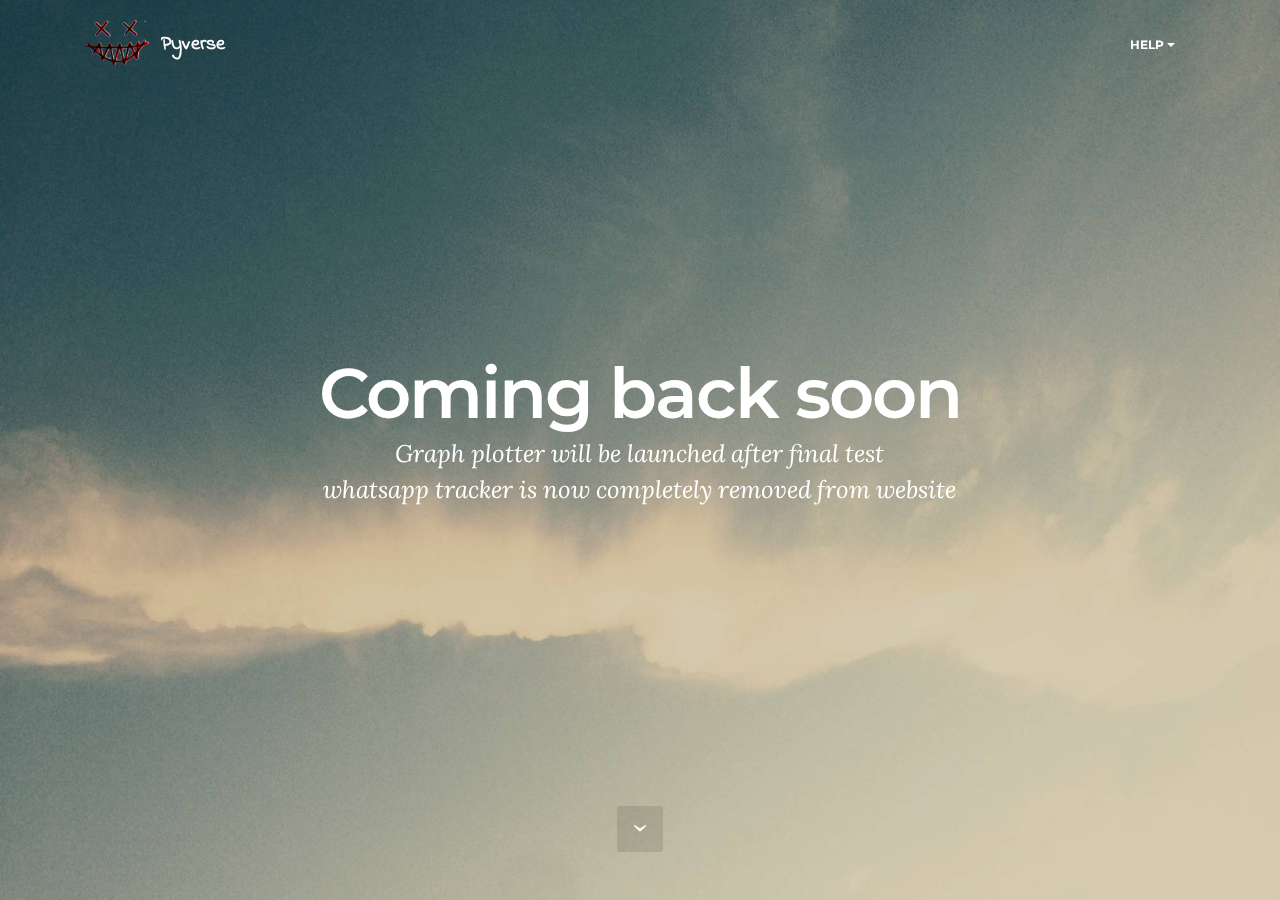
<file: index.html>
<!DOCTYPE html>
<html>
<head>
  <!-- Site made with Mobirise Website Builder v3.5.3, https://mobirise.com -->
  <meta charset="UTF-8">
  <meta http-equiv="X-UA-Compatible" content="IE=edge">
  <meta name="generator" content="Mobirise v3.5.3, mobirise.com">
  <meta name="viewport" content="width=device-width, initial-scale=1">
  <link rel="shortcut icon" href="assets/images/black-re-163x128-8-163x128-82.png" type="image/x-icon">
  <meta name="description" content="">
  
  <link rel="stylesheet" href="https://fonts.googleapis.com/css?family=Lora:400,700,400italic,700italic&amp;subset=latin">
  <link rel="stylesheet" href="https://fonts.googleapis.com/css?family=Montserrat:400,700">
  <link rel="stylesheet" href="https://fonts.googleapis.com/css?family=Raleway:400,100,200,300,500,600,700,800,900">
  <link rel="stylesheet" href="assets/et-line-font-plugin/style.css">
  <link rel="stylesheet" href="assets/bootstrap-material-design-font/css/material.css">
  <link rel="stylesheet" href="assets/tether/tether.min.css">
  <link rel="stylesheet" href="assets/bootstrap/css/bootstrap.min.css">
  <link rel="stylesheet" href="assets/socicon/css/socicon.min.css">
  <link rel="stylesheet" href="assets/animate.css/animate.min.css">
  <link rel="stylesheet" href="assets/dropdown/css/style.css">
  <link rel="stylesheet" href="assets/theme/css/style.css">
  <link rel="stylesheet" href="assets/mobirise/css/mbr-additional.css" type="text/css">
  
  
  
</head>
<body>
<section id="menu-0">

    <nav class="navbar navbar-dropdown bg-color transparent navbar-fixed-top">
        <div class="container">

            <div class="mbr-table">
                <div class="mbr-table-cell">

                    <div class="navbar-brand">
                        <a href="https://pyverse.github.io" class="navbar-logo"><img src="assets/images/black-re-163x128-8-163x128-82.png" alt="Pyverse"></a>
                        <a class="navbar-caption" href="https://mobirise.com">Pyverse</a>
                    </div>

                </div>
                <div class="mbr-table-cell">

                    <button class="navbar-toggler pull-xs-right hidden-md-up" type="button" data-toggle="collapse" data-target="#exCollapsingNavbar">
                        <div class="hamburger-icon"></div>
                    </button>

                    <ul class="nav-dropdown collapse pull-xs-right nav navbar-nav navbar-toggleable-sm" id="exCollapsingNavbar"><li class="nav-item dropdown open"><a class="nav-link link dropdown-toggle" data-toggle="dropdown-submenu" href="https://mobirise.com/" aria-expanded="true">HELP</a><div class="dropdown-menu"><a class="dropdown-item" href="https://www.youtube.com/channel/UCTLhoENQxmSj0VnqfMeeaew?view_as=subscriber"><span class="etl-icon icon-video mbr-iconfont mbr-iconfont-btn"></span>Youtube channel</a></div></li></ul>
                    <button hidden="" class="navbar-toggler navbar-close" type="button" data-toggle="collapse" data-target="#exCollapsingNavbar">
                        <div class="close-icon"></div>
                    </button>

                </div>
            </div>

        </div>
    </nav>

</section>

<section class="engine"><a rel="external" href="https://mobirise.com">free html site development</a></section><section class="mbr-section mbr-section-hero mbr-section-full mbr-parallax-background mbr-section-with-arrow" id="header1-1" style="background-image: url(assets/images/jumbotron.jpg);">

    

    <div class="mbr-table-cell">

        <div class="container">
            <div class="row">
                <div class="mbr-section col-md-10 col-md-offset-1 text-xs-center">

                    <h1 class="mbr-section-title display-1">Coming back soon</h1>
                    <p class="mbr-section-lead lead">Graph plotter will be launched after final test<br>whatsapp tracker is now completely removed from website</p>
                    
                </div>
            </div>
        </div>
    </div>

    <div class="mbr-arrow mbr-arrow-floating" aria-hidden="true"><a href="#next"><i class="mbr-arrow-icon"></i></a></div>

</section>


  <script src="assets/web/assets/jquery/jquery.min.js"></script>
  <script src="assets/tether/tether.min.js"></script>
  <script src="assets/bootstrap/js/bootstrap.min.js"></script>
  <script src="assets/smooth-scroll/SmoothScroll.js"></script>
  <script src="assets/viewportChecker/jquery.viewportchecker.js"></script>
  <script src="assets/dropdown/js/script.min.js"></script>
  <script src="assets/touchSwipe/jquery.touchSwipe.min.js"></script>
  <script src="assets/jarallax/jarallax.js"></script>
  <script src="assets/theme/js/script.js"></script>
  
  
  <input name="animation" type="hidden">
  </body>
</html>
</file>
<file: assets/et-line-font-plugin/style.css>
@font-face {
	font-family: 'et-line';
	src:url('fonts/et-line.eot');
	src:url('fonts/et-line.eot?#iefix') format('embedded-opentype'),
		url('fonts/et-line.woff') format('woff'),
		url('fonts/et-line.ttf') format('truetype'),
		url('fonts/et-line.svg#et-line') format('svg');
	font-weight: normal;
	font-style: normal;
}

/* Use the following CSS code if you want to use data attributes for inserting your icons */
.etl-icon, [data-icon]:before {
	font-family: 'et-line';
	content: attr(data-icon);
	speak: none;
	font-weight: normal;
	font-variant: normal;
	text-transform: none;
	line-height: 1;
	-webkit-font-smoothing: antialiased;
	-moz-osx-font-smoothing: grayscale;
	display:inline-block;
}

/* Use the following CSS code if you want to have a class per icon */
/*
Instead of a list of all class selectors,
you can use the generic selector below, but it's slower:
[class*="icon-"] {
*/
.icon-mobile, .icon-laptop, .icon-desktop, .icon-tablet, .icon-phone, .icon-document, .icon-documents, .icon-search, .icon-clipboard, .icon-newspaper, .icon-notebook, .icon-book-open, .icon-browser, .icon-calendar, .icon-presentation, .icon-picture, .icon-pictures, .icon-video, .icon-camera, .icon-printer, .icon-toolbox, .icon-briefcase, .icon-wallet, .icon-gift, .icon-bargraph, .icon-grid, .icon-expand, .icon-focus, .icon-edit, .icon-adjustments, .icon-ribbon, .icon-hourglass, .icon-lock, .icon-megaphone, .icon-shield, .icon-trophy, .icon-flag, .icon-map, .icon-puzzle, .icon-basket, .icon-envelope, .icon-streetsign, .icon-telescope, .icon-gears, .icon-key, .icon-paperclip, .icon-attachment, .icon-pricetags, .icon-lightbulb, .icon-layers, .icon-pencil, .icon-tools, .icon-tools-2, .icon-scissors, .icon-paintbrush, .icon-magnifying-glass, .icon-circle-compass, .icon-linegraph, .icon-mic, .icon-strategy, .icon-beaker, .icon-caution, .icon-recycle, .icon-anchor, .icon-profile-male, .icon-profile-female, .icon-bike, .icon-wine, .icon-hotairballoon, .icon-globe, .icon-genius, .icon-map-pin, .icon-dial, .icon-chat, .icon-heart, .icon-cloud, .icon-upload, .icon-download, .icon-target, .icon-hazardous, .icon-piechart, .icon-speedometer, .icon-global, .icon-compass, .icon-lifesaver, .icon-clock, .icon-aperture, .icon-quote, .icon-scope, .icon-alarmclock, .icon-refresh, .icon-happy, .icon-sad, .icon-facebook, .icon-twitter, .icon-googleplus, .icon-rss, .icon-tumblr, .icon-linkedin, .icon-dribbble {
	font-family: 'et-line';
	speak: none;
	font-style: normal;
	font-weight: normal;
	font-variant: normal;
	text-transform: none;
	line-height: 1;
	-webkit-font-smoothing: antialiased;
	-moz-osx-font-smoothing: grayscale;
	display:inline-block;
}
.icon-mobile:before {
	content: "\e000";
}
.icon-laptop:before {
	content: "\e001";
}
.icon-desktop:before {
	content: "\e002";
}
.icon-tablet:before {
	content: "\e003";
}
.icon-phone:before {
	content: "\e004";
}
.icon-document:before {
	content: "\e005";
}
.icon-documents:before {
	content: "\e006";
}
.icon-search:before {
	content: "\e007";
}
.icon-clipboard:before {
	content: "\e008";
}
.icon-newspaper:before {
	content: "\e009";
}
.icon-notebook:before {
	content: "\e00a";
}
.icon-book-open:before {
	content: "\e00b";
}
.icon-browser:before {
	content: "\e00c";
}
.icon-calendar:before {
	content: "\e00d";
}
.icon-presentation:before {
	content: "\e00e";
}
.icon-picture:before {
	content: "\e00f";
}
.icon-pictures:before {
	content: "\e010";
}
.icon-video:before {
	content: "\e011";
}
.icon-camera:before {
	content: "\e012";
}
.icon-printer:before {
	content: "\e013";
}
.icon-toolbox:before {
	content: "\e014";
}
.icon-briefcase:before {
	content: "\e015";
}
.icon-wallet:before {
	content: "\e016";
}
.icon-gift:before {
	content: "\e017";
}
.icon-bargraph:before {
	content: "\e018";
}
.icon-grid:before {
	content: "\e019";
}
.icon-expand:before {
	content: "\e01a";
}
.icon-focus:before {
	content: "\e01b";
}
.icon-edit:before {
	content: "\e01c";
}
.icon-adjustments:before {
	content: "\e01d";
}
.icon-ribbon:before {
	content: "\e01e";
}
.icon-hourglass:before {
	content: "\e01f";
}
.icon-lock:before {
	content: "\e020";
}
.icon-megaphone:before {
	content: "\e021";
}
.icon-shield:before {
	content: "\e022";
}
.icon-trophy:before {
	content: "\e023";
}
.icon-flag:before {
	content: "\e024";
}
.icon-map:before {
	content: "\e025";
}
.icon-puzzle:before {
	content: "\e026";
}
.icon-basket:before {
	content: "\e027";
}
.icon-envelope:before {
	content: "\e028";
}
.icon-streetsign:before {
	content: "\e029";
}
.icon-telescope:before {
	content: "\e02a";
}
.icon-gears:before {
	content: "\e02b";
}
.icon-key:before {
	content: "\e02c";
}
.icon-paperclip:before {
	content: "\e02d";
}
.icon-attachment:before {
	content: "\e02e";
}
.icon-pricetags:before {
	content: "\e02f";
}
.icon-lightbulb:before {
	content: "\e030";
}
.icon-layers:before {
	content: "\e031";
}
.icon-pencil:before {
	content: "\e032";
}
.icon-tools:before {
	content: "\e033";
}
.icon-tools-2:before {
	content: "\e034";
}
.icon-scissors:before {
	content: "\e035";
}
.icon-paintbrush:before {
	content: "\e036";
}
.icon-magnifying-glass:before {
	content: "\e037";
}
.icon-circle-compass:before {
	content: "\e038";
}
.icon-linegraph:before {
	content: "\e039";
}
.icon-mic:before {
	content: "\e03a";
}
.icon-strategy:before {
	content: "\e03b";
}
.icon-beaker:before {
	content: "\e03c";
}
.icon-caution:before {
	content: "\e03d";
}
.icon-recycle:before {
	content: "\e03e";
}
.icon-anchor:before {
	content: "\e03f";
}
.icon-profile-male:before {
	content: "\e040";
}
.icon-profile-female:before {
	content: "\e041";
}
.icon-bike:before {
	content: "\e042";
}
.icon-wine:before {
	content: "\e043";
}
.icon-hotairballoon:before {
	content: "\e044";
}
.icon-globe:before {
	content: "\e045";
}
.icon-genius:before {
	content: "\e046";
}
.icon-map-pin:before {
	content: "\e047";
}
.icon-dial:before {
	content: "\e048";
}
.icon-chat:before {
	content: "\e049";
}
.icon-heart:before {
	content: "\e04a";
}
.icon-cloud:before {
	content: "\e04b";
}
.icon-upload:before {
	content: "\e04c";
}
.icon-download:before {
	content: "\e04d";
}
.icon-target:before {
	content: "\e04e";
}
.icon-hazardous:before {
	content: "\e04f";
}
.icon-piechart:before {
	content: "\e050";
}
.icon-speedometer:before {
	content: "\e051";
}
.icon-global:before {
	content: "\e052";
}
.icon-compass:before {
	content: "\e053";
}
.icon-lifesaver:before {
	content: "\e054";
}
.icon-clock:before {
	content: "\e055";
}
.icon-aperture:before {
	content: "\e056";
}
.icon-quote:before {
	content: "\e057";
}
.icon-scope:before {
	content: "\e058";
}
.icon-alarmclock:before {
	content: "\e059";
}
.icon-refresh:before {
	content: "\e05a";
}
.icon-happy:before {
	content: "\e05b";
}
.icon-sad:before {
	content: "\e05c";
}
.icon-facebook:before {
	content: "\e05d";
}
.icon-twitter:before {
	content: "\e05e";
}
.icon-googleplus:before {
	content: "\e05f";
}
.icon-rss:before {
	content: "\e060";
}
.icon-tumblr:before {
	content: "\e061";
}
.icon-linkedin:before {
	content: "\e062";
}
.icon-dribbble:before {
	content: "\e063";
}
</file>
<file: assets/bootstrap-material-design-font/css/material.css>
@font-face {
  font-family: 'Material-Design-Icons';
  src: url('../fonts/Material-Design-Icons.eot?3ocs8m');
  src: url('../fonts/Material-Design-Icons.eot?#iefix3ocs8m') format('embedded-opentype'), url('../fonts/Material-Design-Icons.woff?3ocs8m') format('woff'), url('../fonts/Material-Design-Icons.ttf?3ocs8m') format('truetype'), url('../fonts/Material-Design-Icons.svg?3ocs8m#Material-Design-Icons') format('svg');
  font-weight: normal;
  font-style: normal;
}
[class^="mdi-"],
[class*="mdi-"] {
  speak: none;
  display: inline-block;
  font-style: normal;
  font-variant:normal;
  font-weight:normal;
  /*font-size:24px;*/
  line-height:1;
  font-family:'Material-Design-Icons' !important;
  text-rendering: auto;
  
  -webkit-font-smoothing: antialiased;
  -moz-osx-font-smoothing: grayscale;
  -webkit-transform: translate(0, 0);
      -ms-transform: translate(0, 0);
          transform: translate(0, 0);
}
[class^="mdi-"]:before,
[class*="mdi-"]:before {
  display: inline-block;
  speak: none;
  text-decoration: inherit;
}
[class^="mdi-"].pull-left,
[class*="mdi-"].pull-left {
  margin-right: .3em;
}
[class^="mdi-"].pull-right,
[class*="mdi-"].pull-right {
  margin-left: .3em;
}
[class^="mdi-"].mdi-lg:before,
[class*="mdi-"].mdi-lg:before,
[class^="mdi-"].mdi-lg:after,
[class*="mdi-"].mdi-lg:after {
  font-size: 1.33333333em;
  line-height: 0.75em;
  vertical-align: -15%;
}
[class^="mdi-"].mdi-2x:before,
[class*="mdi-"].mdi-2x:before,
[class^="mdi-"].mdi-2x:after,
[class*="mdi-"].mdi-2x:after {
  font-size: 2em;
}
[class^="mdi-"].mdi-3x:before,
[class*="mdi-"].mdi-3x:before,
[class^="mdi-"].mdi-3x:after,
[class*="mdi-"].mdi-3x:after {
  font-size: 3em;
}
[class^="mdi-"].mdi-4x:before,
[class*="mdi-"].mdi-4x:before,
[class^="mdi-"].mdi-4x:after,
[class*="mdi-"].mdi-4x:after {
  font-size: 4em;
}
[class^="mdi-"].mdi-5x:before,
[class*="mdi-"].mdi-5x:before,
[class^="mdi-"].mdi-5x:after,
[class*="mdi-"].mdi-5x:after {
  font-size: 5em;
}
[class^="mdi-device-signal-cellular-"]:after,
[class^="mdi-device-battery-"]:after,
[class^="mdi-device-battery-charging-"]:after,
[class^="mdi-device-signal-cellular-connected-no-internet-"]:after,
[class^="mdi-device-signal-wifi-"]:after,
[class^="mdi-device-signal-wifi-statusbar-not-connected"]:after,
.mdi-device-network-wifi:after {
  opacity: .3;
  position: absolute;
  left: 0;
  top: 0;
  z-index: 1;
  display: inline-block;
  speak: none;
  text-decoration: inherit;
}
[class^="mdi-device-signal-cellular-"]:after {
  content: "\e758";
}
[class^="mdi-device-battery-"]:after {
  content: "\e735";
}
[class^="mdi-device-battery-charging-"]:after {
  content: "\e733";
}
[class^="mdi-device-signal-cellular-connected-no-internet-"]:after {
  content: "\e75d";
}
[class^="mdi-device-signal-wifi-"]:after,
.mdi-device-network-wifi:after {
  content: "\e765";
}
[class^="mdi-device-signal-wifi-statusbasr-not-connected"]:after {
  content: "\e8f7";
}
.mdi-device-signal-cellular-off:after,
.mdi-device-signal-cellular-null:after,
.mdi-device-signal-cellular-no-sim:after,
.mdi-device-signal-wifi-off:after,
.mdi-device-signal-wifi-4-bar:after,
.mdi-device-signal-cellular-4-bar:after,
.mdi-device-battery-alert:after,
.mdi-device-signal-cellular-connected-no-internet-4-bar:after,
.mdi-device-battery-std:after,
.mdi-device-battery-full .mdi-device-battery-unknown:after {
  content: "";
}
.mdi-fw {
  width: 1.28571429em;
  text-align: center;
}
.mdi-ul {
  padding-left: 0;
  margin-left: 2.14285714em;
  list-style-type: none;
}
.mdi-ul > li {
  position: relative;
}
.mdi-li {
  position: absolute;
  left: -2.14285714em;
  width: 2.14285714em;
  top: 0.14285714em;
  text-align: center;
}
.mdi-li.mdi-lg {
  left: -1.85714286em;
}
.mdi-border {
  padding: .2em .25em .15em;
  border: solid 0.08em #eeeeee;
  border-radius: .1em;
}
.mdi-spin {
  -webkit-animation: mdi-spin 2s infinite linear;
  animation: mdi-spin 2s infinite linear;
  -webkit-transform-origin: 50% 50%;
  -ms-transform-origin: 50% 50%;
      transform-origin: 50% 50%;
}
.mdi-pulse {
  -webkit-animation: mdi-spin 1s steps(8) infinite;
  animation: mdi-spin 1s steps(8) infinite;
  -webkit-transform-origin: 50% 50%;
  -ms-transform-origin: 50% 50%;
      transform-origin: 50% 50%;
}
@-webkit-keyframes mdi-spin {
  0% {
    -webkit-transform: rotate(0deg);
    transform: rotate(0deg);
  }
  100% {
    -webkit-transform: rotate(359deg);
    transform: rotate(359deg);
  }
}
@keyframes mdi-spin {
  0% {
    -webkit-transform: rotate(0deg);
    transform: rotate(0deg);
  }
  100% {
    -webkit-transform: rotate(359deg);
    transform: rotate(359deg);
  }
}
.mdi-rotate-90 {
  filter: progid:DXImageTransform.Microsoft.BasicImage(rotation=1);
  -webkit-transform: rotate(90deg);
  -ms-transform: rotate(90deg);
  transform: rotate(90deg);
}
.mdi-rotate-180 {
  filter: progid:DXImageTransform.Microsoft.BasicImage(rotation=2);
  -webkit-transform: rotate(180deg);
  -ms-transform: rotate(180deg);
  transform: rotate(180deg);
}
.mdi-rotate-270 {
  filter: progid:DXImageTransform.Microsoft.BasicImage(rotation=3);
  -webkit-transform: rotate(270deg);
  -ms-transform: rotate(270deg);
  transform: rotate(270deg);
}
.mdi-flip-horizontal {
  filter: progid:DXImageTransform.Microsoft.BasicImage(rotation=0, mirror=1);
  -webkit-transform: scale(-1, 1);
  -ms-transform: scale(-1, 1);
  transform: scale(-1, 1);
}
.mdi-flip-vertical {
  filter: progid:DXImageTransform.Microsoft.BasicImage(rotation=2, mirror=1);
  -webkit-transform: scale(1, -1);
  -ms-transform: scale(1, -1);
  transform: scale(1, -1);
}
:root .mdi-rotate-90,
:root .mdi-rotate-180,
:root .mdi-rotate-270,
:root .mdi-flip-horizontal,
:root .mdi-flip-vertical {
  -webkit-filter: none;
          filter: none;
}
.mdi-stack {
  position: relative;
  display: inline-block;
  width: 2em;
  height: 2em;
  line-height: 2em;
  vertical-align: middle;
}
.mdi-stack-1x,
.mdi-stack-2x {
  position: absolute;
  left: 0;
  width: 100%;
  text-align: center;
}
.mdi-stack-1x {
  line-height: inherit;
}
.mdi-stack-2x {
  font-size: 2em;
}
.mdi-inverse {
  color: #ffffff;
}
/* Start Icons */
.mdi-action-3d-rotation:before {
  content: "\e600";
}
.mdi-action-accessibility:before {
  content: "\e601";
}
.mdi-action-account-balance-wallet:before {
  content: "\e602";
}
.mdi-action-account-balance:before {
  content: "\e603";
}
.mdi-action-account-box:before {
  content: "\e604";
}
.mdi-action-account-child:before {
  content: "\e605";
}
.mdi-action-account-circle:before {
  content: "\e606";
}
.mdi-action-add-shopping-cart:before {
  content: "\e607";
}
.mdi-action-alarm-add:before {
  content: "\e608";
}
.mdi-action-alarm-off:before {
  content: "\e609";
}
.mdi-action-alarm-on:before {
  content: "\e60a";
}
.mdi-action-alarm:before {
  content: "\e60b";
}
.mdi-action-android:before {
  content: "\e60c";
}
.mdi-action-announcement:before {
  content: "\e60d";
}
.mdi-action-aspect-ratio:before {
  content: "\e60e";
}
.mdi-action-assessment:before {
  content: "\e60f";
}
.mdi-action-assignment-ind:before {
  content: "\e610";
}
.mdi-action-assignment-late:before {
  content: "\e611";
}
.mdi-action-assignment-return:before {
  content: "\e612";
}
.mdi-action-assignment-returned:before {
  content: "\e613";
}
.mdi-action-assignment-turned-in:before {
  content: "\e614";
}
.mdi-action-assignment:before {
  content: "\e615";
}
.mdi-action-autorenew:before {
  content: "\e616";
}
.mdi-action-backup:before {
  content: "\e617";
}
.mdi-action-book:before {
  content: "\e618";
}
.mdi-action-bookmark-outline:before {
  content: "\e619";
}
.mdi-action-bookmark:before {
  content: "\e61a";
}
.mdi-action-bug-report:before {
  content: "\e61b";
}
.mdi-action-cached:before {
  content: "\e61c";
}
.mdi-action-check-circle:before {
  content: "\e61d";
}
.mdi-action-class:before {
  content: "\e61e";
}
.mdi-action-credit-card:before {
  content: "\e61f";
}
.mdi-action-dashboard:before {
  content: "\e620";
}
.mdi-action-delete:before {
  content: "\e621";
}
.mdi-action-description:before {
  content: "\e622";
}
.mdi-action-dns:before {
  content: "\e623";
}
.mdi-action-done-all:before {
  content: "\e624";
}
.mdi-action-done:before {
  content: "\e625";
}
.mdi-action-event:before {
  content: "\e626";
}
.mdi-action-exit-to-app:before {
  content: "\e627";
}
.mdi-action-explore:before {
  content: "\e628";
}
.mdi-action-extension:before {
  content: "\e629";
}
.mdi-action-face-unlock:before {
  content: "\e62a";
}
.mdi-action-favorite-outline:before {
  content: "\e62b";
}
.mdi-action-favorite:before {
  content: "\e62c";
}
.mdi-action-find-in-page:before {
  content: "\e62d";
}
.mdi-action-find-replace:before {
  content: "\e62e";
}
.mdi-action-flip-to-back:before {
  content: "\e62f";
}
.mdi-action-flip-to-front:before {
  content: "\e630";
}
.mdi-action-get-app:before {
  content: "\e631";
}
.mdi-action-grade:before {
  content: "\e632";
}
.mdi-action-group-work:before {
  content: "\e633";
}
.mdi-action-help:before {
  content: "\e634";
}
.mdi-action-highlight-remove:before {
  content: "\e635";
}
.mdi-action-history:before {
  content: "\e636";
}
.mdi-action-home:before {
  content: "\e637";
}
.mdi-action-https:before {
  content: "\e638";
}
.mdi-action-info-outline:before {
  content: "\e639";
}
.mdi-action-info:before {
  content: "\e63a";
}
.mdi-action-input:before {
  content: "\e63b";
}
.mdi-action-invert-colors:before {
  content: "\e63c";
}
.mdi-action-label-outline:before {
  content: "\e63d";
}
.mdi-action-label:before {
  content: "\e63e";
}
.mdi-action-language:before {
  content: "\e63f";
}
.mdi-action-launch:before {
  content: "\e640";
}
.mdi-action-list:before {
  content: "\e641";
}
.mdi-action-lock-open:before {
  content: "\e642";
}
.mdi-action-lock-outline:before {
  content: "\e643";
}
.mdi-action-lock:before {
  content: "\e644";
}
.mdi-action-loyalty:before {
  content: "\e645";
}
.mdi-action-markunread-mailbox:before {
  content: "\e646";
}
.mdi-action-note-add:before {
  content: "\e647";
}
.mdi-action-open-in-browser:before {
  content: "\e648";
}
.mdi-action-open-in-new:before {
  content: "\e649";
}
.mdi-action-open-with:before {
  content: "\e64a";
}
.mdi-action-pageview:before {
  content: "\e64b";
}
.mdi-action-payment:before {
  content: "\e64c";
}
.mdi-action-perm-camera-mic:before {
  content: "\e64d";
}
.mdi-action-perm-contact-cal:before {
  content: "\e64e";
}
.mdi-action-perm-data-setting:before {
  content: "\e64f";
}
.mdi-action-perm-device-info:before {
  content: "\e650";
}
.mdi-action-perm-identity:before {
  content: "\e651";
}
.mdi-action-perm-media:before {
  content: "\e652";
}
.mdi-action-perm-phone-msg:before {
  content: "\e653";
}
.mdi-action-perm-scan-wifi:before {
  content: "\e654";
}
.mdi-action-picture-in-picture:before {
  content: "\e655";
}
.mdi-action-polymer:before {
  content: "\e656";
}
.mdi-action-print:before {
  content: "\e657";
}
.mdi-action-query-builder:before {
  content: "\e658";
}
.mdi-action-question-answer:before {
  content: "\e659";
}
.mdi-action-receipt:before {
  content: "\e65a";
}
.mdi-action-redeem:before {
  content: "\e65b";
}
.mdi-action-reorder:before {
  content: "\e65c";
}
.mdi-action-report-problem:before {
  content: "\e65d";
}
.mdi-action-restore:before {
  content: "\e65e";
}
.mdi-action-room:before {
  content: "\e65f";
}
.mdi-action-schedule:before {
  content: "\e660";
}
.mdi-action-search:before {
  content: "\e661";
}
.mdi-action-settings-applications:before {
  content: "\e662";
}
.mdi-action-settings-backup-restore:before {
  content: "\e663";
}
.mdi-action-settings-bluetooth:before {
  content: "\e664";
}
.mdi-action-settings-cell:before {
  content: "\e665";
}
.mdi-action-settings-display:before {
  content: "\e666";
}
.mdi-action-settings-ethernet:before {
  content: "\e667";
}
.mdi-action-settings-input-antenna:before {
  content: "\e668";
}
.mdi-action-settings-input-component:before {
  content: "\e669";
}
.mdi-action-settings-input-composite:before {
  content: "\e66a";
}
.mdi-action-settings-input-hdmi:before {
  content: "\e66b";
}
.mdi-action-settings-input-svideo:before {
  content: "\e66c";
}
.mdi-action-settings-overscan:before {
  content: "\e66d";
}
.mdi-action-settings-phone:before {
  content: "\e66e";
}
.mdi-action-settings-power:before {
  content: "\e66f";
}
.mdi-action-settings-remote:before {
  content: "\e670";
}
.mdi-action-settings-voice:before {
  content: "\e671";
}
.mdi-action-settings:before {
  content: "\e672";
}
.mdi-action-shop-two:before {
  content: "\e673";
}
.mdi-action-shop:before {
  content: "\e674";
}
.mdi-action-shopping-basket:before {
  content: "\e675";
}
.mdi-action-shopping-cart:before {
  content: "\e676";
}
.mdi-action-speaker-notes:before {
  content: "\e677";
}
.mdi-action-spellcheck:before {
  content: "\e678";
}
.mdi-action-star-rate:before {
  content: "\e679";
}
.mdi-action-stars:before {
  content: "\e67a";
}
.mdi-action-store:before {
  content: "\e67b";
}
.mdi-action-subject:before {
  content: "\e67c";
}
.mdi-action-supervisor-account:before {
  content: "\e67d";
}
.mdi-action-swap-horiz:before {
  content: "\e67e";
}
.mdi-action-swap-vert-circle:before {
  content: "\e67f";
}
.mdi-action-swap-vert:before {
  content: "\e680";
}
.mdi-action-system-update-tv:before {
  content: "\e681";
}
.mdi-action-tab-unselected:before {
  content: "\e682";
}
.mdi-action-tab:before {
  content: "\e683";
}
.mdi-action-theaters:before {
  content: "\e684";
}
.mdi-action-thumb-down:before {
  content: "\e685";
}
.mdi-action-thumb-up:before {
  content: "\e686";
}
.mdi-action-thumbs-up-down:before {
  content: "\e687";
}
.mdi-action-toc:before {
  content: "\e688";
}
.mdi-action-today:before {
  content: "\e689";
}
.mdi-action-track-changes:before {
  content: "\e68a";
}
.mdi-action-translate:before {
  content: "\e68b";
}
.mdi-action-trending-down:before {
  content: "\e68c";
}
.mdi-action-trending-neutral:before {
  content: "\e68d";
}
.mdi-action-trending-up:before {
  content: "\e68e";
}
.mdi-action-turned-in-not:before {
  content: "\e68f";
}
.mdi-action-turned-in:before {
  content: "\e690";
}
.mdi-action-verified-user:before {
  content: "\e691";
}
.mdi-action-view-agenda:before {
  content: "\e692";
}
.mdi-action-view-array:before {
  content: "\e693";
}
.mdi-action-view-carousel:before {
  content: "\e694";
}
.mdi-action-view-column:before {
  content: "\e695";
}
.mdi-action-view-day:before {
  content: "\e696";
}
.mdi-action-view-headline:before {
  content: "\e697";
}
.mdi-action-view-list:before {
  content: "\e698";
}
.mdi-action-view-module:before {
  content: "\e699";
}
.mdi-action-view-quilt:before {
  content: "\e69a";
}
.mdi-action-view-stream:before {
  content: "\e69b";
}
.mdi-action-view-week:before {
  content: "\e69c";
}
.mdi-action-visibility-off:before {
  content: "\e69d";
}
.mdi-action-visibility:before {
  content: "\e69e";
}
.mdi-action-wallet-giftcard:before {
  content: "\e69f";
}
.mdi-action-wallet-membership:before {
  content: "\e6a0";
}
.mdi-action-wallet-travel:before {
  content: "\e6a1";
}
.mdi-action-work:before {
  content: "\e6a2";
}
.mdi-alert-error:before {
  content: "\e6a3";
}
.mdi-alert-warning:before {
  content: "\e6a4";
}
.mdi-av-album:before {
  content: "\e6a5";
}
.mdi-av-closed-caption:before {
  content: "\e6a6";
}
.mdi-av-equalizer:before {
  content: "\e6a7";
}
.mdi-av-explicit:before {
  content: "\e6a8";
}
.mdi-av-fast-forward:before {
  content: "\e6a9";
}
.mdi-av-fast-rewind:before {
  content: "\e6aa";
}
.mdi-av-games:before {
  content: "\e6ab";
}
.mdi-av-hearing:before {
  content: "\e6ac";
}
.mdi-av-high-quality:before {
  content: "\e6ad";
}
.mdi-av-loop:before {
  content: "\e6ae";
}
.mdi-av-mic-none:before {
  content: "\e6af";
}
.mdi-av-mic-off:before {
  content: "\e6b0";
}
.mdi-av-mic:before {
  content: "\e6b1";
}
.mdi-av-movie:before {
  content: "\e6b2";
}
.mdi-av-my-library-add:before {
  content: "\e6b3";
}
.mdi-av-my-library-books:before {
  content: "\e6b4";
}
.mdi-av-my-library-music:before {
  content: "\e6b5";
}
.mdi-av-new-releases:before {
  content: "\e6b6";
}
.mdi-av-not-interested:before {
  content: "\e6b7";
}
.mdi-av-pause-circle-fill:before {
  content: "\e6b8";
}
.mdi-av-pause-circle-outline:before {
  content: "\e6b9";
}
.mdi-av-pause:before {
  content: "\e6ba";
}
.mdi-av-play-arrow:before {
  content: "\e6bb";
}
.mdi-av-play-circle-fill:before {
  content: "\e6bc";
}
.mdi-av-play-circle-outline:before {
  content: "\e6bd";
}
.mdi-av-play-shopping-bag:before {
  content: "\e6be";
}
.mdi-av-playlist-add:before {
  content: "\e6bf";
}
.mdi-av-queue-music:before {
  content: "\e6c0";
}
.mdi-av-queue:before {
  content: "\e6c1";
}
.mdi-av-radio:before {
  content: "\e6c2";
}
.mdi-av-recent-actors:before {
  content: "\e6c3";
}
.mdi-av-repeat-one:before {
  content: "\e6c4";
}
.mdi-av-repeat:before {
  content: "\e6c5";
}
.mdi-av-replay:before {
  content: "\e6c6";
}
.mdi-av-shuffle:before {
  content: "\e6c7";
}
.mdi-av-skip-next:before {
  content: "\e6c8";
}
.mdi-av-skip-previous:before {
  content: "\e6c9";
}
.mdi-av-snooze:before {
  content: "\e6ca";
}
.mdi-av-stop:before {
  content: "\e6cb";
}
.mdi-av-subtitles:before {
  content: "\e6cc";
}
.mdi-av-surround-sound:before {
  content: "\e6cd";
}
.mdi-av-timer:before {
  content: "\e6ce";
}
.mdi-av-video-collection:before {
  content: "\e6cf";
}
.mdi-av-videocam-off:before {
  content: "\e6d0";
}
.mdi-av-videocam:before {
  content: "\e6d1";
}
.mdi-av-volume-down:before {
  content: "\e6d2";
}
.mdi-av-volume-mute:before {
  content: "\e6d3";
}
.mdi-av-volume-off:before {
  content: "\e6d4";
}
.mdi-av-volume-up:before {
  content: "\e6d5";
}
.mdi-av-web:before {
  content: "\e6d6";
}
.mdi-communication-business:before {
  content: "\e6d7";
}
.mdi-communication-call-end:before {
  content: "\e6d8";
}
.mdi-communication-call-made:before {
  content: "\e6d9";
}
.mdi-communication-call-merge:before {
  content: "\e6da";
}
.mdi-communication-call-missed:before {
  content: "\e6db";
}
.mdi-communication-call-received:before {
  content: "\e6dc";
}
.mdi-communication-call-split:before {
  content: "\e6dd";
}
.mdi-communication-call:before {
  content: "\e6de";
}
.mdi-communication-chat:before {
  content: "\e6df";
}
.mdi-communication-clear-all:before {
  content: "\e6e0";
}
.mdi-communication-comment:before {
  content: "\e6e1";
}
.mdi-communication-contacts:before {
  content: "\e6e2";
}
.mdi-communication-dialer-sip:before {
  content: "\e6e3";
}
.mdi-communication-dialpad:before {
  content: "\e6e4";
}
.mdi-communication-dnd-on:before {
  content: "\e6e5";
}
.mdi-communication-email:before {
  content: "\e6e6";
}
.mdi-communication-forum:before {
  content: "\e6e7";
}
.mdi-communication-import-export:before {
  content: "\e6e8";
}
.mdi-communication-invert-colors-off:before {
  content: "\e6e9";
}
.mdi-communication-invert-colors-on:before {
  content: "\e6ea";
}
.mdi-communication-live-help:before {
  content: "\e6eb";
}
.mdi-communication-location-off:before {
  content: "\e6ec";
}
.mdi-communication-location-on:before {
  content: "\e6ed";
}
.mdi-communication-message:before {
  content: "\e6ee";
}
.mdi-communication-messenger:before {
  content: "\e6ef";
}
.mdi-communication-no-sim:before {
  content: "\e6f0";
}
.mdi-communication-phone:before {
  content: "\e6f1";
}
.mdi-communication-portable-wifi-off:before {
  content: "\e6f2";
}
.mdi-communication-quick-contacts-dialer:before {
  content: "\e6f3";
}
.mdi-communication-quick-contacts-mail:before {
  content: "\e6f4";
}
.mdi-communication-ring-volume:before {
  content: "\e6f5";
}
.mdi-communication-stay-current-landscape:before {
  content: "\e6f6";
}
.mdi-communication-stay-current-portrait:before {
  content: "\e6f7";
}
.mdi-communication-stay-primary-landscape:before {
  content: "\e6f8";
}
.mdi-communication-stay-primary-portrait:before {
  content: "\e6f9";
}
.mdi-communication-swap-calls:before {
  content: "\e6fa";
}
.mdi-communication-textsms:before {
  content: "\e6fb";
}
.mdi-communication-voicemail:before {
  content: "\e6fc";
}
.mdi-communication-vpn-key:before {
  content: "\e6fd";
}
.mdi-content-add-box:before {
  content: "\e6fe";
}
.mdi-content-add-circle-outline:before {
  content: "\e6ff";
}
.mdi-content-add-circle:before {
  content: "\e700";
}
.mdi-content-add:before {
  content: "\e701";
}
.mdi-content-archive:before {
  content: "\e702";
}
.mdi-content-backspace:before {
  content: "\e703";
}
.mdi-content-block:before {
  content: "\e704";
}
.mdi-content-clear:before {
  content: "\e705";
}
.mdi-content-content-copy:before {
  content: "\e706";
}
.mdi-content-content-cut:before {
  content: "\e707";
}
.mdi-content-content-paste:before {
  content: "\e708";
}
.mdi-content-create:before {
  content: "\e709";
}
.mdi-content-drafts:before {
  content: "\e70a";
}
.mdi-content-filter-list:before {
  content: "\e70b";
}
.mdi-content-flag:before {
  content: "\e70c";
}
.mdi-content-forward:before {
  content: "\e70d";
}
.mdi-content-gesture:before {
  content: "\e70e";
}
.mdi-content-inbox:before {
  content: "\e70f";
}
.mdi-content-link:before {
  content: "\e710";
}
.mdi-content-mail:before {
  content: "\e711";
}
.mdi-content-markunread:before {
  content: "\e712";
}
.mdi-content-redo:before {
  content: "\e713";
}
.mdi-content-remove-circle-outline:before {
  content: "\e714";
}
.mdi-content-remove-circle:before {
  content: "\e715";
}
.mdi-content-remove:before {
  content: "\e716";
}
.mdi-content-reply-all:before {
  content: "\e717";
}
.mdi-content-reply:before {
  content: "\e718";
}
.mdi-content-report:before {
  content: "\e719";
}
.mdi-content-save:before {
  content: "\e71a";
}
.mdi-content-select-all:before {
  content: "\e71b";
}
.mdi-content-send:before {
  content: "\e71c";
}
.mdi-content-sort:before {
  content: "\e71d";
}
.mdi-content-text-format:before {
  content: "\e71e";
}
.mdi-content-undo:before {
  content: "\e71f";
}
.mdi-editor-attach-file:before {
  content: "\e776";
}
.mdi-editor-attach-money:before {
  content: "\e777";
}
.mdi-editor-border-all:before {
  content: "\e778";
}
.mdi-editor-border-bottom:before {
  content: "\e779";
}
.mdi-editor-border-clear:before {
  content: "\e77a";
}
.mdi-editor-border-color:before {
  content: "\e77b";
}
.mdi-editor-border-horizontal:before {
  content: "\e77c";
}
.mdi-editor-border-inner:before {
  content: "\e77d";
}
.mdi-editor-border-left:before {
  content: "\e77e";
}
.mdi-editor-border-outer:before {
  content: "\e77f";
}
.mdi-editor-border-right:before {
  content: "\e780";
}
.mdi-editor-border-style:before {
  content: "\e781";
}
.mdi-editor-border-top:before {
  content: "\e782";
}
.mdi-editor-border-vertical:before {
  content: "\e783";
}
.mdi-editor-format-align-center:before {
  content: "\e784";
}
.mdi-editor-format-align-justify:before {
  content: "\e785";
}
.mdi-editor-format-align-left:before {
  content: "\e786";
}
.mdi-editor-format-align-right:before {
  content: "\e787";
}
.mdi-editor-format-bold:before {
  content: "\e788";
}
.mdi-editor-format-clear:before {
  content: "\e789";
}
.mdi-editor-format-color-fill:before {
  content: "\e78a";
}
.mdi-editor-format-color-reset:before {
  content: "\e78b";
}
.mdi-editor-format-color-text:before {
  content: "\e78c";
}
.mdi-editor-format-indent-decrease:before {
  content: "\e78d";
}
.mdi-editor-format-indent-increase:before {
  content: "\e78e";
}
.mdi-editor-format-italic:before {
  content: "\e78f";
}
.mdi-editor-format-line-spacing:before {
  content: "\e790";
}
.mdi-editor-format-list-bulleted:before {
  content: "\e791";
}
.mdi-editor-format-list-numbered:before {
  content: "\e792";
}
.mdi-editor-format-paint:before {
  content: "\e793";
}
.mdi-editor-format-quote:before {
  content: "\e794";
}
.mdi-editor-format-size:before {
  content: "\e795";
}
.mdi-editor-format-strikethrough:before {
  content: "\e796";
}
.mdi-editor-format-textdirection-l-to-r:before {
  content: "\e797";
}
.mdi-editor-format-textdirection-r-to-l:before {
  content: "\e798";
}
.mdi-editor-format-underline:before {
  content: "\e799";
}
.mdi-editor-functions:before {
  content: "\e79a";
}
.mdi-editor-insert-chart:before {
  content: "\e79b";
}
.mdi-editor-insert-comment:before {
  content: "\e79c";
}
.mdi-editor-insert-drive-file:before {
  content: "\e79d";
}
.mdi-editor-insert-emoticon:before {
  content: "\e79e";
}
.mdi-editor-insert-invitation:before {
  content: "\e79f";
}
.mdi-editor-insert-link:before {
  content: "\e7a0";
}
.mdi-editor-insert-photo:before {
  content: "\e7a1";
}
.mdi-editor-merge-type:before {
  content: "\e7a2";
}
.mdi-editor-mode-comment:before {
  content: "\e7a3";
}
.mdi-editor-mode-edit:before {
  content: "\e7a4";
}
.mdi-editor-publish:before {
  content: "\e7a5";
}
.mdi-editor-vertical-align-bottom:before {
  content: "\e7a6";
}
.mdi-editor-vertical-align-center:before {
  content: "\e7a7";
}
.mdi-editor-vertical-align-top:before {
  content: "\e7a8";
}
.mdi-editor-wrap-text:before {
  content: "\e7a9";
}
.mdi-file-attachment:before {
  content: "\e7aa";
}
.mdi-file-cloud-circle:before {
  content: "\e7ab";
}
.mdi-file-cloud-done:before {
  content: "\e7ac";
}
.mdi-file-cloud-download:before {
  content: "\e7ad";
}
.mdi-file-cloud-off:before {
  content: "\e7ae";
}
.mdi-file-cloud-queue:before {
  content: "\e7af";
}
.mdi-file-cloud-upload:before {
  content: "\e7b0";
}
.mdi-file-cloud:before {
  content: "\e7b1";
}
.mdi-file-file-download:before {
  content: "\e7b2";
}
.mdi-file-file-upload:before {
  content: "\e7b3";
}
.mdi-file-folder-open:before {
  content: "\e7b4";
}
.mdi-file-folder-shared:before {
  content: "\e7b5";
}
.mdi-file-folder:before {
  content: "\e7b6";
}
.mdi-device-access-alarm:before {
  content: "\e720";
}
.mdi-device-access-alarms:before {
  content: "\e721";
}
.mdi-device-access-time:before {
  content: "\e722";
}
.mdi-device-add-alarm:before {
  content: "\e723";
}
.mdi-device-airplanemode-off:before {
  content: "\e724";
}
.mdi-device-airplanemode-on:before {
  content: "\e725";
}
.mdi-device-battery-20:before {
  content: "\e726";
}
.mdi-device-battery-30:before {
  content: "\e727";
}
.mdi-device-battery-50:before {
  content: "\e728";
}
.mdi-device-battery-60:before {
  content: "\e729";
}
.mdi-device-battery-80:before {
  content: "\e72a";
}
.mdi-device-battery-90:before {
  content: "\e72b";
}
.mdi-device-battery-alert:before {
  content: "\e72c";
}
.mdi-device-battery-charging-20:before {
  content: "\e72d";
}
.mdi-device-battery-charging-30:before {
  content: "\e72e";
}
.mdi-device-battery-charging-50:before {
  content: "\e72f";
}
.mdi-device-battery-charging-60:before {
  content: "\e730";
}
.mdi-device-battery-charging-80:before {
  content: "\e731";
}
.mdi-device-battery-charging-90:before {
  content: "\e732";
}
.mdi-device-battery-charging-full:before {
  content: "\e733";
}
.mdi-device-battery-full:before {
  content: "\e734";
}
.mdi-device-battery-std:before {
  content: "\e735";
}
.mdi-device-battery-unknown:before {
  content: "\e736";
}
.mdi-device-bluetooth-connected:before {
  content: "\e737";
}
.mdi-device-bluetooth-disabled:before {
  content: "\e738";
}
.mdi-device-bluetooth-searching:before {
  content: "\e739";
}
.mdi-device-bluetooth:before {
  content: "\e73a";
}
.mdi-device-brightness-auto:before {
  content: "\e73b";
}
.mdi-device-brightness-high:before {
  content: "\e73c";
}
.mdi-device-brightness-low:before {
  content: "\e73d";
}
.mdi-device-brightness-medium:before {
  content: "\e73e";
}
.mdi-device-data-usage:before {
  content: "\e73f";
}
.mdi-device-developer-mode:before {
  content: "\e740";
}
.mdi-device-devices:before {
  content: "\e741";
}
.mdi-device-dvr:before {
  content: "\e742";
}
.mdi-device-gps-fixed:before {
  content: "\e743";
}
.mdi-device-gps-not-fixed:before {
  content: "\e744";
}
.mdi-device-gps-off:before {
  content: "\e745";
}
.mdi-device-location-disabled:before {
  content: "\e746";
}
.mdi-device-location-searching:before {
  content: "\e747";
}
.mdi-device-multitrack-audio:before {
  content: "\e748";
}
.mdi-device-network-cell:before {
  content: "\e749";
}
.mdi-device-network-wifi:before {
  content: "\e74a";
}
.mdi-device-nfc:before {
  content: "\e74b";
}
.mdi-device-now-wallpaper:before {
  content: "\e74c";
}
.mdi-device-now-widgets:before {
  content: "\e74d";
}
.mdi-device-screen-lock-landscape:before {
  content: "\e74e";
}
.mdi-device-screen-lock-portrait:before {
  content: "\e74f";
}
.mdi-device-screen-lock-rotation:before {
  content: "\e750";
}
.mdi-device-screen-rotation:before {
  content: "\e751";
}
.mdi-device-sd-storage:before {
  content: "\e752";
}
.mdi-device-settings-system-daydream:before {
  content: "\e753";
}
.mdi-device-signal-cellular-0-bar:before {
  content: "\e754";
}
.mdi-device-signal-cellular-1-bar:before {
  content: "\e755";
}
.mdi-device-signal-cellular-2-bar:before {
  content: "\e756";
}
.mdi-device-signal-cellular-3-bar:before {
  content: "\e757";
}
.mdi-device-signal-cellular-4-bar:before {
  content: "\e758";
}
.mdi-signal-wifi-statusbar-connected-no-internet-after:before {
  content: "\e8f6";
}
.mdi-device-signal-cellular-connected-no-internet-0-bar:before {
  content: "\e759";
}
.mdi-device-signal-cellular-connected-no-internet-1-bar:before {
  content: "\e75a";
}
.mdi-device-signal-cellular-connected-no-internet-2-bar:before {
  content: "\e75b";
}
.mdi-device-signal-cellular-connected-no-internet-3-bar:before {
  content: "\e75c";
}
.mdi-device-signal-cellular-connected-no-internet-4-bar:before {
  content: "\e75d";
}
.mdi-device-signal-cellular-no-sim:before {
  content: "\e75e";
}
.mdi-device-signal-cellular-null:before {
  content: "\e75f";
}
.mdi-device-signal-cellular-off:before {
  content: "\e760";
}
.mdi-device-signal-wifi-0-bar:before {
  content: "\e761";
}
.mdi-device-signal-wifi-1-bar:before {
  content: "\e762";
}
.mdi-device-signal-wifi-2-bar:before {
  content: "\e763";
}
.mdi-device-signal-wifi-3-bar:before {
  content: "\e764";
}
.mdi-device-signal-wifi-4-bar:before {
  content: "\e765";
}
.mdi-device-signal-wifi-off:before {
  content: "\e766";
}
.mdi-device-signal-wifi-statusbar-1-bar:before {
  content: "\e767";
}
.mdi-device-signal-wifi-statusbar-2-bar:before {
  content: "\e768";
}
.mdi-device-signal-wifi-statusbar-3-bar:before {
  content: "\e769";
}
.mdi-device-signal-wifi-statusbar-4-bar:before {
  content: "\e76a";
}
.mdi-device-signal-wifi-statusbar-connected-no-internet-:before {
  content: "\e76b";
}
.mdi-device-signal-wifi-statusbar-connected-no-internet:before {
  content: "\e76f";
}
.mdi-device-signal-wifi-statusbar-connected-no-internet-2:before {
  content: "\e76c";
}
.mdi-device-signal-wifi-statusbar-connected-no-internet-3:before {
  content: "\e76d";
}
.mdi-device-signal-wifi-statusbar-connected-no-internet-4:before {
  content: "\e76e";
}
.mdi-signal-wifi-statusbar-not-connected-after:before {
  content: "\e8f7";
}
.mdi-device-signal-wifi-statusbar-not-connected:before {
  content: "\e770";
}
.mdi-device-signal-wifi-statusbar-null:before {
  content: "\e771";
}
.mdi-device-storage:before {
  content: "\e772";
}
.mdi-device-usb:before {
  content: "\e773";
}
.mdi-device-wifi-lock:before {
  content: "\e774";
}
.mdi-device-wifi-tethering:before {
  content: "\e775";
}
.mdi-hardware-cast-connected:before {
  content: "\e7b7";
}
.mdi-hardware-cast:before {
  content: "\e7b8";
}
.mdi-hardware-computer:before {
  content: "\e7b9";
}
.mdi-hardware-desktop-mac:before {
  content: "\e7ba";
}
.mdi-hardware-desktop-windows:before {
  content: "\e7bb";
}
.mdi-hardware-dock:before {
  content: "\e7bc";
}
.mdi-hardware-gamepad:before {
  content: "\e7bd";
}
.mdi-hardware-headset-mic:before {
  content: "\e7be";
}
.mdi-hardware-headset:before {
  content: "\e7bf";
}
.mdi-hardware-keyboard-alt:before {
  content: "\e7c0";
}
.mdi-hardware-keyboard-arrow-down:before {
  content: "\e7c1";
}
.mdi-hardware-keyboard-arrow-left:before {
  content: "\e7c2";
}
.mdi-hardware-keyboard-arrow-right:before {
  content: "\e7c3";
}
.mdi-hardware-keyboard-arrow-up:before {
  content: "\e7c4";
}
.mdi-hardware-keyboard-backspace:before {
  content: "\e7c5";
}
.mdi-hardware-keyboard-capslock:before {
  content: "\e7c6";
}
.mdi-hardware-keyboard-control:before {
  content: "\e7c7";
}
.mdi-hardware-keyboard-hide:before {
  content: "\e7c8";
}
.mdi-hardware-keyboard-return:before {
  content: "\e7c9";
}
.mdi-hardware-keyboard-tab:before {
  content: "\e7ca";
}
.mdi-hardware-keyboard-voice:before {
  content: "\e7cb";
}
.mdi-hardware-keyboard:before {
  content: "\e7cc";
}
.mdi-hardware-laptop-chromebook:before {
  content: "\e7cd";
}
.mdi-hardware-laptop-mac:before {
  content: "\e7ce";
}
.mdi-hardware-laptop-windows:before {
  content: "\e7cf";
}
.mdi-hardware-laptop:before {
  content: "\e7d0";
}
.mdi-hardware-memory:before {
  content: "\e7d1";
}
.mdi-hardware-mouse:before {
  content: "\e7d2";
}
.mdi-hardware-phone-android:before {
  content: "\e7d3";
}
.mdi-hardware-phone-iphone:before {
  content: "\e7d4";
}
.mdi-hardware-phonelink-off:before {
  content: "\e7d5";
}
.mdi-hardware-phonelink:before {
  content: "\e7d6";
}
.mdi-hardware-security:before {
  content: "\e7d7";
}
.mdi-hardware-sim-card:before {
  content: "\e7d8";
}
.mdi-hardware-smartphone:before {
  content: "\e7d9";
}
.mdi-hardware-speaker:before {
  content: "\e7da";
}
.mdi-hardware-tablet-android:before {
  content: "\e7db";
}
.mdi-hardware-tablet-mac:before {
  content: "\e7dc";
}
.mdi-hardware-tablet:before {
  content: "\e7dd";
}
.mdi-hardware-tv:before {
  content: "\e7de";
}
.mdi-hardware-watch:before {
  content: "\e7df";
}
.mdi-image-add-to-photos:before {
  content: "\e7e0";
}
.mdi-image-adjust:before {
  content: "\e7e1";
}
.mdi-image-assistant-photo:before {
  content: "\e7e2";
}
.mdi-image-audiotrack:before {
  content: "\e7e3";
}
.mdi-image-blur-circular:before {
  content: "\e7e4";
}
.mdi-image-blur-linear:before {
  content: "\e7e5";
}
.mdi-image-blur-off:before {
  content: "\e7e6";
}
.mdi-image-blur-on:before {
  content: "\e7e7";
}
.mdi-image-brightness-1:before {
  content: "\e7e8";
}
.mdi-image-brightness-2:before {
  content: "\e7e9";
}
.mdi-image-brightness-3:before {
  content: "\e7ea";
}
.mdi-image-brightness-4:before {
  content: "\e7eb";
}
.mdi-image-brightness-5:before {
  content: "\e7ec";
}
.mdi-image-brightness-6:before {
  content: "\e7ed";
}
.mdi-image-brightness-7:before {
  content: "\e7ee";
}
.mdi-image-brush:before {
  content: "\e7ef";
}
.mdi-image-camera-alt:before {
  content: "\e7f0";
}
.mdi-image-camera-front:before {
  content: "\e7f1";
}
.mdi-image-camera-rear:before {
  content: "\e7f2";
}
.mdi-image-camera-roll:before {
  content: "\e7f3";
}
.mdi-image-camera:before {
  content: "\e7f4";
}
.mdi-image-center-focus-strong:before {
  content: "\e7f5";
}
.mdi-image-center-focus-weak:before {
  content: "\e7f6";
}
.mdi-image-collections:before {
  content: "\e7f7";
}
.mdi-image-color-lens:before {
  content: "\e7f8";
}
.mdi-image-colorize:before {
  content: "\e7f9";
}
.mdi-image-compare:before {
  content: "\e7fa";
}
.mdi-image-control-point-duplicate:before {
  content: "\e7fb";
}
.mdi-image-control-point:before {
  content: "\e7fc";
}
.mdi-image-crop-3-2:before {
  content: "\e7fd";
}
.mdi-image-crop-5-4:before {
  content: "\e7fe";
}
.mdi-image-crop-7-5:before {
  content: "\e7ff";
}
.mdi-image-crop-16-9:before {
  content: "\e800";
}
.mdi-image-crop-din:before {
  content: "\e801";
}
.mdi-image-crop-free:before {
  content: "\e802";
}
.mdi-image-crop-landscape:before {
  content: "\e803";
}
.mdi-image-crop-original:before {
  content: "\e804";
}
.mdi-image-crop-portrait:before {
  content: "\e805";
}
.mdi-image-crop-square:before {
  content: "\e806";
}
.mdi-image-crop:before {
  content: "\e807";
}
.mdi-image-dehaze:before {
  content: "\e808";
}
.mdi-image-details:before {
  content: "\e809";
}
.mdi-image-edit:before {
  content: "\e80a";
}
.mdi-image-exposure-minus-1:before {
  content: "\e80b";
}
.mdi-image-exposure-minus-2:before {
  content: "\e80c";
}
.mdi-image-exposure-plus-1:before {
  content: "\e80d";
}
.mdi-image-exposure-plus-2:before {
  content: "\e80e";
}
.mdi-image-exposure-zero:before {
  content: "\e80f";
}
.mdi-image-exposure:before {
  content: "\e810";
}
.mdi-image-filter-1:before {
  content: "\e811";
}
.mdi-image-filter-2:before {
  content: "\e812";
}
.mdi-image-filter-3:before {
  content: "\e813";
}
.mdi-image-filter-4:before {
  content: "\e814";
}
.mdi-image-filter-5:before {
  content: "\e815";
}
.mdi-image-filter-6:before {
  content: "\e816";
}
.mdi-image-filter-7:before {
  content: "\e817";
}
.mdi-image-filter-8:before {
  content: "\e818";
}
.mdi-image-filter-9-plus:before {
  content: "\e819";
}
.mdi-image-filter-9:before {
  content: "\e81a";
}
.mdi-image-filter-b-and-w:before {
  content: "\e81b";
}
.mdi-image-filter-center-focus:before {
  content: "\e81c";
}
.mdi-image-filter-drama:before {
  content: "\e81d";
}
.mdi-image-filter-frames:before {
  content: "\e81e";
}
.mdi-image-filter-hdr:before {
  content: "\e81f";
}
.mdi-image-filter-none:before {
  content: "\e820";
}
.mdi-image-filter-tilt-shift:before {
  content: "\e821";
}
.mdi-image-filter-vintage:before {
  content: "\e822";
}
.mdi-image-filter:before {
  content: "\e823";
}
.mdi-image-flare:before {
  content: "\e824";
}
.mdi-image-flash-auto:before {
  content: "\e825";
}
.mdi-image-flash-off:before {
  content: "\e826";
}
.mdi-image-flash-on:before {
  content: "\e827";
}
.mdi-image-flip:before {
  content: "\e828";
}
.mdi-image-gradient:before {
  content: "\e829";
}
.mdi-image-grain:before {
  content: "\e82a";
}
.mdi-image-grid-off:before {
  content: "\e82b";
}
.mdi-image-grid-on:before {
  content: "\e82c";
}
.mdi-image-hdr-off:before {
  content: "\e82d";
}
.mdi-image-hdr-on:before {
  content: "\e82e";
}
.mdi-image-hdr-strong:before {
  content: "\e82f";
}
.mdi-image-hdr-weak:before {
  content: "\e830";
}
.mdi-image-healing:before {
  content: "\e831";
}
.mdi-image-image-aspect-ratio:before {
  content: "\e832";
}
.mdi-image-image:before {
  content: "\e833";
}
.mdi-image-iso:before {
  content: "\e834";
}
.mdi-image-landscape:before {
  content: "\e835";
}
.mdi-image-leak-add:before {
  content: "\e836";
}
.mdi-image-leak-remove:before {
  content: "\e837";
}
.mdi-image-lens:before {
  content: "\e838";
}
.mdi-image-looks-3:before {
  content: "\e839";
}
.mdi-image-looks-4:before {
  content: "\e83a";
}
.mdi-image-looks-5:before {
  content: "\e83b";
}
.mdi-image-looks-6:before {
  content: "\e83c";
}
.mdi-image-looks-one:before {
  content: "\e83d";
}
.mdi-image-looks-two:before {
  content: "\e83e";
}
.mdi-image-looks:before {
  content: "\e83f";
}
.mdi-image-loupe:before {
  content: "\e840";
}
.mdi-image-movie-creation:before {
  content: "\e841";
}
.mdi-image-nature-people:before {
  content: "\e842";
}
.mdi-image-nature:before {
  content: "\e843";
}
.mdi-image-navigate-before:before {
  content: "\e844";
}
.mdi-image-navigate-next:before {
  content: "\e845";
}
.mdi-image-palette:before {
  content: "\e846";
}
.mdi-image-panorama-fisheye:before {
  content: "\e847";
}
.mdi-image-panorama-horizontal:before {
  content: "\e848";
}
.mdi-image-panorama-vertical:before {
  content: "\e849";
}
.mdi-image-panorama-wide-angle:before {
  content: "\e84a";
}
.mdi-image-panorama:before {
  content: "\e84b";
}
.mdi-image-photo-album:before {
  content: "\e84c";
}
.mdi-image-photo-camera:before {
  content: "\e84d";
}
.mdi-image-photo-library:before {
  content: "\e84e";
}
.mdi-image-photo:before {
  content: "\e84f";
}
.mdi-image-portrait:before {
  content: "\e850";
}
.mdi-image-remove-red-eye:before {
  content: "\e851";
}
.mdi-image-rotate-left:before {
  content: "\e852";
}
.mdi-image-rotate-right:before {
  content: "\e853";
}
.mdi-image-slideshow:before {
  content: "\e854";
}
.mdi-image-straighten:before {
  content: "\e855";
}
.mdi-image-style:before {
  content: "\e856";
}
.mdi-image-switch-camera:before {
  content: "\e857";
}
.mdi-image-switch-video:before {
  content: "\e858";
}
.mdi-image-tag-faces:before {
  content: "\e859";
}
.mdi-image-texture:before {
  content: "\e85a";
}
.mdi-image-timelapse:before {
  content: "\e85b";
}
.mdi-image-timer-3:before {
  content: "\e85c";
}
.mdi-image-timer-10:before {
  content: "\e85d";
}
.mdi-image-timer-auto:before {
  content: "\e85e";
}
.mdi-image-timer-off:before {
  content: "\e85f";
}
.mdi-image-timer:before {
  content: "\e860";
}
.mdi-image-tonality:before {
  content: "\e861";
}
.mdi-image-transform:before {
  content: "\e862";
}
.mdi-image-tune:before {
  content: "\e863";
}
.mdi-image-wb-auto:before {
  content: "\e864";
}
.mdi-image-wb-cloudy:before {
  content: "\e865";
}
.mdi-image-wb-incandescent:before {
  content: "\e866";
}
.mdi-image-wb-irradescent:before {
  content: "\e867";
}
.mdi-image-wb-sunny:before {
  content: "\e868";
}
.mdi-maps-beenhere:before {
  content: "\e869";
}
.mdi-maps-directions-bike:before {
  content: "\e86a";
}
.mdi-maps-directions-bus:before {
  content: "\e86b";
}
.mdi-maps-directions-car:before {
  content: "\e86c";
}
.mdi-maps-directions-ferry:before {
  content: "\e86d";
}
.mdi-maps-directions-subway:before {
  content: "\e86e";
}
.mdi-maps-directions-train:before {
  content: "\e86f";
}
.mdi-maps-directions-transit:before {
  content: "\e870";
}
.mdi-maps-directions-walk:before {
  content: "\e871";
}
.mdi-maps-directions:before {
  content: "\e872";
}
.mdi-maps-flight:before {
  content: "\e873";
}
.mdi-maps-hotel:before {
  content: "\e874";
}
.mdi-maps-layers-clear:before {
  content: "\e875";
}
.mdi-maps-layers:before {
  content: "\e876";
}
.mdi-maps-local-airport:before {
  content: "\e877";
}
.mdi-maps-local-atm:before {
  content: "\e878";
}
.mdi-maps-local-attraction:before {
  content: "\e879";
}
.mdi-maps-local-bar:before {
  content: "\e87a";
}
.mdi-maps-local-cafe:before {
  content: "\e87b";
}
.mdi-maps-local-car-wash:before {
  content: "\e87c";
}
.mdi-maps-local-convenience-store:before {
  content: "\e87d";
}
.mdi-maps-local-drink:before {
  content: "\e87e";
}
.mdi-maps-local-florist:before {
  content: "\e87f";
}
.mdi-maps-local-gas-station:before {
  content: "\e880";
}
.mdi-maps-local-grocery-store:before {
  content: "\e881";
}
.mdi-maps-local-hospital:before {
  content: "\e882";
}
.mdi-maps-local-hotel:before {
  content: "\e883";
}
.mdi-maps-local-laundry-service:before {
  content: "\e884";
}
.mdi-maps-local-library:before {
  content: "\e885";
}
.mdi-maps-local-mall:before {
  content: "\e886";
}
.mdi-maps-local-movies:before {
  content: "\e887";
}
.mdi-maps-local-offer:before {
  content: "\e888";
}
.mdi-maps-local-parking:before {
  content: "\e889";
}
.mdi-maps-local-pharmacy:before {
  content: "\e88a";
}
.mdi-maps-local-phone:before {
  content: "\e88b";
}
.mdi-maps-local-pizza:before {
  content: "\e88c";
}
.mdi-maps-local-play:before {
  content: "\e88d";
}
.mdi-maps-local-post-office:before {
  content: "\e88e";
}
.mdi-maps-local-print-shop:before {
  content: "\e88f";
}
.mdi-maps-local-restaurant:before {
  content: "\e890";
}
.mdi-maps-local-see:before {
  content: "\e891";
}
.mdi-maps-local-shipping:before {
  content: "\e892";
}
.mdi-maps-local-taxi:before {
  content: "\e893";
}
.mdi-maps-location-history:before {
  content: "\e894";
}
.mdi-maps-map:before {
  content: "\e895";
}
.mdi-maps-my-location:before {
  content: "\e896";
}
.mdi-maps-navigation:before {
  content: "\e897";
}
.mdi-maps-pin-drop:before {
  content: "\e898";
}
.mdi-maps-place:before {
  content: "\e899";
}
.mdi-maps-rate-review:before {
  content: "\e89a";
}
.mdi-maps-restaurant-menu:before {
  content: "\e89b";
}
.mdi-maps-satellite:before {
  content: "\e89c";
}
.mdi-maps-store-mall-directory:before {
  content: "\e89d";
}
.mdi-maps-terrain:before {
  content: "\e89e";
}
.mdi-maps-traffic:before {
  content: "\e89f";
}
.mdi-navigation-apps:before {
  content: "\e8a0";
}
.mdi-navigation-arrow-back:before {
  content: "\e8a1";
}
.mdi-navigation-arrow-drop-down-circle:before {
  content: "\e8a2";
}
.mdi-navigation-arrow-drop-down:before {
  content: "\e8a3";
}
.mdi-navigation-arrow-drop-up:before {
  content: "\e8a4";
}
.mdi-navigation-arrow-forward:before {
  content: "\e8a5";
}
.mdi-navigation-cancel:before {
  content: "\e8a6";
}
.mdi-navigation-check:before {
  content: "\e8a7";
}
.mdi-navigation-chevron-left:before {
  content: "\e8a8";
}
.mdi-navigation-chevron-right:before {
  content: "\e8a9";
}
.mdi-navigation-close:before {
  content: "\e8aa";
}
.mdi-navigation-expand-less:before {
  content: "\e8ab";
}
.mdi-navigation-expand-more:before {
  content: "\e8ac";
}
.mdi-navigation-fullscreen-exit:before {
  content: "\e8ad";
}
.mdi-navigation-fullscreen:before {
  content: "\e8ae";
}
.mdi-navigation-menu:before {
  content: "\e8af";
}
.mdi-navigation-more-horiz:before {
  content: "\e8b0";
}
.mdi-navigation-more-vert:before {
  content: "\e8b1";
}
.mdi-navigation-refresh:before {
  content: "\e8b2";
}
.mdi-navigation-unfold-less:before {
  content: "\e8b3";
}
.mdi-navigation-unfold-more:before {
  content: "\e8b4";
}
.mdi-notification-adb:before {
  content: "\e8b5";
}
.mdi-notification-bluetooth-audio:before {
  content: "\e8b6";
}
.mdi-notification-disc-full:before {
  content: "\e8b7";
}
.mdi-notification-dnd-forwardslash:before {
  content: "\e8b8";
}
.mdi-notification-do-not-disturb:before {
  content: "\e8b9";
}
.mdi-notification-drive-eta:before {
  content: "\e8ba";
}
.mdi-notification-event-available:before {
  content: "\e8bb";
}
.mdi-notification-event-busy:before {
  content: "\e8bc";
}
.mdi-notification-event-note:before {
  content: "\e8bd";
}
.mdi-notification-folder-special:before {
  content: "\e8be";
}
.mdi-notification-mms:before {
  content: "\e8bf";
}
.mdi-notification-more:before {
  content: "\e8c0";
}
.mdi-notification-network-locked:before {
  content: "\e8c1";
}
.mdi-notification-phone-bluetooth-speaker:before {
  content: "\e8c2";
}
.mdi-notification-phone-forwarded:before {
  content: "\e8c3";
}
.mdi-notification-phone-in-talk:before {
  content: "\e8c4";
}
.mdi-notification-phone-locked:before {
  content: "\e8c5";
}
.mdi-notification-phone-missed:before {
  content: "\e8c6";
}
.mdi-notification-phone-paused:before {
  content: "\e8c7";
}
.mdi-notification-play-download:before {
  content: "\e8c8";
}
.mdi-notification-play-install:before {
  content: "\e8c9";
}
.mdi-notification-sd-card:before {
  content: "\e8ca";
}
.mdi-notification-sim-card-alert:before {
  content: "\e8cb";
}
.mdi-notification-sms-failed:before {
  content: "\e8cc";
}
.mdi-notification-sms:before {
  content: "\e8cd";
}
.mdi-notification-sync-disabled:before {
  content: "\e8ce";
}
.mdi-notification-sync-problem:before {
  content: "\e8cf";
}
.mdi-notification-sync:before {
  content: "\e8d0";
}
.mdi-notification-system-update:before {
  content: "\e8d1";
}
.mdi-notification-tap-and-play:before {
  content: "\e8d2";
}
.mdi-notification-time-to-leave:before {
  content: "\e8d3";
}
.mdi-notification-vibration:before {
  content: "\e8d4";
}
.mdi-notification-voice-chat:before {
  content: "\e8d5";
}
.mdi-notification-vpn-lock:before {
  content: "\e8d6";
}
.mdi-social-cake:before {
  content: "\e8d7";
}
.mdi-social-domain:before {
  content: "\e8d8";
}
.mdi-social-group-add:before {
  content: "\e8d9";
}
.mdi-social-group:before {
  content: "\e8da";
}
.mdi-social-location-city:before {
  content: "\e8db";
}
.mdi-social-mood:before {
  content: "\e8dc";
}
.mdi-social-notifications-none:before {
  content: "\e8dd";
}
.mdi-social-notifications-off:before {
  content: "\e8de";
}
.mdi-social-notifications-on:before {
  content: "\e8df";
}
.mdi-social-notifications-paused:before {
  content: "\e8e0";
}
.mdi-social-notifications:before {
  content: "\e8e1";
}
.mdi-social-pages:before {
  content: "\e8e2";
}
.mdi-social-party-mode:before {
  content: "\e8e3";
}
.mdi-social-people-outline:before {
  content: "\e8e4";
}
.mdi-social-people:before {
  content: "\e8e5";
}
.mdi-social-person-add:before {
  content: "\e8e6";
}
.mdi-social-person-outline:before {
  content: "\e8e7";
}
.mdi-social-person:before {
  content: "\e8e8";
}
.mdi-social-plus-one:before {
  content: "\e8e9";
}
.mdi-social-poll:before {
  content: "\e8ea";
}
.mdi-social-public:before {
  content: "\e8eb";
}
.mdi-social-school:before {
  content: "\e8ec";
}
.mdi-social-share:before {
  content: "\e8ed";
}
.mdi-social-whatshot:before {
  content: "\e8ee";
}
.mdi-toggle-check-box-outline-blank:before {
  content: "\e8ef";
}
.mdi-toggle-check-box:before {
  content: "\e8f0";
}
.mdi-toggle-radio-button-off:before {
  content: "\e8f1";
}
.mdi-toggle-radio-button-on:before {
  content: "\e8f2";
}
.mdi-toggle-star-half:before {
  content: "\e8f3";
}
.mdi-toggle-star-outline:before {
  content: "\e8f4";
}
.mdi-toggle-star:before {
  content: "\e8f5";
}
</file>
<file: assets/dropdown/css/style.css>
.navbar-dropdown {
  left: 0;
  padding: 0;
  position: absolute;
  right: 0;
  top: 0;
  transition: all 0.45s ease;
  z-index: 1030; }
  .navbar-dropdown .navbar-brand {
    float: none;
    font-size: 0;
    padding: 1.25rem 0;
    position: relative;
    transition: padding 0.25s ease;
    white-space: nowrap; }
    .navbar-dropdown .navbar-brand::before {
      content: "";
      display: inline-block;
      height: 100%;
      vertical-align: middle; }
  .navbar-dropdown .navbar-logo,
  .navbar-dropdown .navbar-caption {
    display: inline-block;
    vertical-align: middle; }
  .navbar-dropdown .navbar-logo {
    margin-right: 0.8rem;
    transition: margin 0.3s ease-in-out; }
    .navbar-dropdown .navbar-logo img {
      height: 3.125rem;
      transition: all 0.3s ease-in-out; }
  .navbar-dropdown .mbr-table-cell {
    height: 5.625rem; }
  .navbar-dropdown .navbar-caption {
    font-family: "Montserrat";
    font-size: 1rem;
    font-weight: 700;
    white-space: normal; }
    .navbar-dropdown .navbar-caption, .navbar-dropdown .navbar-caption:hover {
      color: inherit;
      text-decoration: none; }
  .navbar-dropdown.navbar-fixed-top {
    position: fixed; }
  .navbar-dropdown.bg-color.transparent {
    background: none !important; }
  .navbar-dropdown.navbar-short .navbar-brand {
    padding: 0.625rem 0; }
  .navbar-dropdown.navbar-short .navbar-logo {
    margin-right: 0.5rem; }
    .navbar-dropdown.navbar-short .navbar-logo img {
      height: 2.375rem; }
  .navbar-dropdown.navbar-short .mbr-table-cell {
    height: 3.625rem; }
  .navbar-dropdown .navbar-close {
    left: 0.6875rem;
    position: fixed;
    top: 0.75rem;
    z-index: 1000; }
  .navbar-dropdown.opened {
    background: none !important; }
    .navbar-dropdown.opened .navbar-brand,
    .navbar-dropdown.opened .navbar-toggler {
      display: none; }
  .navbar-dropdown .hamburger-icon {
    content: "";
    width: 16px;
    -webkit-box-shadow: 0 -6px 0 1px,0 0 0 1px,0 6px 0 1px;
    -moz-box-shadow: 0 -6px 0 1px,0 0 0 1px,0 6px 0 1px;
    box-shadow: 0 -6px 0 1px,0 0 0 1px,0 6px 0 1px; }
  .navbar-dropdown .close-icon {
    position: relative;
    width: 21px;
    height: 21px;
    overflow: hidden; }
    .navbar-dropdown .close-icon::before, .navbar-dropdown .close-icon::after {
      content: '';
      position: absolute;
      height: 2px;
      width: 100%;
      top: 50%;
      left: 0;
      margin-top: -1px; }
    .navbar-dropdown .close-icon::before {
      transform: rotate(45deg);
      -ms-transform: rotate(45deg);
      -webkit-transform: rotate(45deg); }
    .navbar-dropdown .close-icon::after {
      transform: rotate(-45deg);
      -ms-transform: rotate(-45deg);
      -webkit-transform: rotate(-45deg); }

.dropdown-menu .dropdown-toggle[data-toggle="dropdown-submenu"]::after {
  border-bottom: 0.35em solid transparent;
  border-left: 0.35em solid;
  border-right: 0;
  border-top: 0.35em solid transparent;
  margin-left: 0.3rem; }

.dropdown-menu .dropdown-item:focus {
  outline: 0; }

.nav-dropdown {
  display: table !important;
  font-family: "Montserrat";
  font-size: 0.75rem;
  font-weight: 700;
  height: auto !important; }
  .nav-dropdown .nav-item {
    display: table-cell;
    float: none;
    vertical-align: middle; }
  .nav-dropdown .nav-btn {
    padding-left: 1rem; }
  .nav-dropdown .link {
    margin: 1.667em;
    padding: 0;
    transition: color .2s ease-in-out; }
    .nav-dropdown .link.dropdown-toggle {
      margin-right: 2.583em; }
      .nav-dropdown .link.dropdown-toggle::after {
        margin-left: .25rem;
        border-top: 0.35em solid;
        border-right: 0.35em solid transparent;
        border-left: 0.35em solid transparent;
        border-bottom: 0; }
      .nav-dropdown .link.dropdown-toggle::after {
        display: block;
        margin-top: -0.1667em;
        position: absolute;
        right: 1.3333em;
        top: 50%; }
      .nav-dropdown .link.dropdown-toggle[aria-expanded="true"] {
        margin: 0;
        padding: 1.667em 2.583em 1.667em 1.667em; }
  .nav-dropdown .link::after,
  .nav-dropdown .dropdown-item::after {
    color: inherit; }
  .nav-dropdown .btn {
    font-size: 0.75rem;
    font-weight: 700;
    letter-spacing: 0;
    margin-bottom: 0;
    padding-left: 1.25rem;
    padding-right: 1.25rem; }
  .nav-dropdown .dropdown-menu {
    border-radius: 0;
    border: 0;
    left: 0;
    margin: 0;
    padding-bottom: 1.25rem;
    padding-top: 1.25rem; }
  .nav-dropdown .dropdown-submenu {
    left: 100%;
    margin-left: 0.125rem;
    margin-top: -1.25rem;
    top: 0; }
  .nav-dropdown .dropdown-item {
    font-size: 0.8125rem;
    font-weight: 500;
    line-height: 2;
    padding: 0.3846em 4.615em 0.3846em 1.5385em;
    position: relative;
    transition: color .2s ease-in-out, background-color .2s ease-in-out; }
    .nav-dropdown .dropdown-item::after {
      margin-top: -0.3077em;
      position: absolute;
      right: 1.1538em;
      top: 50%; }
    .nav-dropdown .dropdown-item:focus, .nav-dropdown .dropdown-item:hover {
      background: none; }

@media (max-width: 767px) {
  .nav-dropdown.navbar-toggleable-sm {
    bottom: 0;
    display: none;
    left: 0;
    overflow-x: hidden;
    position: fixed;
    top: 0;
    transform: translateX(-100%);
    -ms-transform: translateX(-100%);
    -webkit-transform: translateX(-100%);
    width: 18.75rem;
    z-index: 999; } }
.nav-dropdown.navbar-toggleable-xl {
  bottom: 0;
  display: none;
  left: 0;
  overflow-x: hidden;
  position: fixed;
  top: 0;
  transform: translateX(-100%);
  -ms-transform: translateX(-100%);
  -webkit-transform: translateX(-100%);
  width: 18.75rem;
  z-index: 999; }

.nav-dropdown-sm {
  display: block !important;
  overflow-x: hidden;
  overflow: auto;
  padding-top: 3.875rem; }
  .nav-dropdown-sm::after {
    content: "";
    display: block;
    height: 3rem;
    width: 100%; }
  .nav-dropdown-sm.collapse.in ~ .navbar-close {
    display: block !important; }
  .nav-dropdown-sm.collapsing, .nav-dropdown-sm.collapse.in {
    transform: translateX(0);
    -ms-transform: translateX(0);
    -webkit-transform: translateX(0);
    transition: all 0.25s ease-out;
    -webkit-transition: all 0.25s ease-out; }
  .nav-dropdown-sm.collapsing[aria-expanded="false"] {
    transform: translateX(-100%);
    -ms-transform: translateX(-100%);
    -webkit-transform: translateX(-100%); }
  .nav-dropdown-sm .nav-item {
    display: block;
    margin-left: 0 !important;
    padding-left: 0; }
  .nav-dropdown-sm .link,
  .nav-dropdown-sm .dropdown-item {
    border-top: 1px dotted rgba(255, 255, 255, 0.1);
    font-size: 0.8125rem;
    line-height: 1.6;
    margin: 0 !important;
    padding: 0.875rem 2.4rem 0.875rem 1.5625rem !important;
    position: relative;
    white-space: normal; }
    .nav-dropdown-sm .link:focus, .nav-dropdown-sm .link:hover,
    .nav-dropdown-sm .dropdown-item:focus,
    .nav-dropdown-sm .dropdown-item:hover {
      background: rgba(0, 0, 0, 0.2) !important; }
  .nav-dropdown-sm .nav-btn {
    position: relative;
    padding: 1.5625rem 1.5625rem 0 1.5625rem; }
    .nav-dropdown-sm .nav-btn::before {
      border-top: 1px dotted rgba(255, 255, 255, 0.1);
      content: "";
      left: 0;
      position: absolute;
      top: 0;
      width: 100%; }
    .nav-dropdown-sm .nav-btn + .nav-btn {
      padding-top: 0.625rem; }
      .nav-dropdown-sm .nav-btn + .nav-btn::before {
        display: none; }
  .nav-dropdown-sm .btn {
    padding: 0.625rem 0; }
  .nav-dropdown-sm .dropdown-toggle::after {
    position: absolute;
    right: 1.25rem;
    top: 50%;
    margin-top: -0.154em; }
  .nav-dropdown-sm .dropdown-toggle[data-toggle="dropdown-submenu"]::after {
    margin-left: .25rem;
    border-top: 0.35em solid;
    border-right: 0.35em solid transparent;
    border-left: 0.35em solid transparent;
    border-bottom: 0; }
  .nav-dropdown-sm .dropdown-toggle[data-toggle="dropdown-submenu"][aria-expanded="true"]::after {
    border-top: 0;
    border-right: 0.35em solid transparent;
    border-left: 0.35em solid transparent;
    border-bottom: 0.35em solid; }
  .nav-dropdown-sm .dropdown-menu {
    margin: 0;
    padding: 0;
    position: relative;
    top: 0;
    left: 0;
    width: 100%;
    border: 0;
    float: none;
    border-radius: 0;
    background: none; }

.is-builder .nav-dropdown.collapsing {
  transition: none !important; }

/*# sourceMappingURL=style.css.map */
</file>
<file: assets/mobirise/css/mbr-additional.css>
@import url(https://fonts.googleapis.com/css?family=Indie+Flower);

#menu-0 .hide-buttons .nav-btn {
  display: none !important;
}
#menu-0 .navbar-caption {
  color: #ffffff;
  font-family: 'Indie Flower', cursive;
  font-size: 20px;
}
#menu-0 .navbar-toggler {
  color: #ffffff;
}
#menu-0 .link,
#menu-0 .dropdown-item {
  color: #ffffff;
}
#menu-0 .link {
  font-size: 0.75rem;
}
#menu-0 .dropdown-item,
#menu-0 .nav-dropdown-sm .link {
  font-size: 0.812rem;
}
#menu-0 .link:hover,
#menu-0 .dropdown-item:hover,
#menu-0 .link:focus,
#menu-0 .dropdown-item:focus {
  color: #c0a375;
}
#menu-0 .link[aria-expanded="true"],
#menu-0 .dropdown-menu {
  background: #0e0e0e;
}
#menu-0 .nav-dropdown-sm .link:focus,
#menu-0 .nav-dropdown-sm .link:hover,
#menu-0 .nav-dropdown-sm .dropdown-item:focus,
#menu-0 .nav-dropdown-sm .dropdown-item:hover {
  background: #202020!important;
}
#menu-0 .navbar,
#menu-0 .nav-dropdown-sm,
#menu-0 .nav-dropdown-sm .link[aria-expanded="true"],
#menu-0 .nav-dropdown-sm .dropdown-menu {
  background: #282828;
}
#menu-0 .bg-color.transparent .link {
  color: #ffffff;
  transition: none;
}
#menu-0 .bg-color.transparent.opened .link {
  transition: color 0.2s ease-in-out;
}
#menu-0 .bg-color.transparent.opened .link:hover,
#menu-0 .bg-color.transparent.opened .link:focus {
  color: #c0a375;
}
#menu-0 .link[aria-expanded="true"],
#menu-0 .dropdown-item[aria-expanded="true"] {
  color: #c0a375!important;
}
#menu-0.mbr-navbar--stuck .mbr-navbar__section {
  background: #2c2c2c;
}
#menu-0 .mbr-navbar__hamburger {
  color: #ffffff;
}
#menu-0 .close-icon::before,
#menu-0 .close-icon::after {
  background-color: #ffffff;
}
</file>
<file: assets/socicon/css/socicon.min.css>
@font-face{font-family:'socicon';src:url('../fonts/socicon.eot');src:url('../fonts/socicon.eot?#iefix') format('embedded-opentype'),url('../fonts/socicon.woff') format('woff'),url('../fonts/socicon.woff2') format('woff2'),url('../fonts/socicon.ttf') format('truetype'),url('../fonts/socicon.svg#sociconregular') format('svg');font-weight:normal;font-style:normal}.socicon{position:relative;top:1px;display:inline-block;font-family:'socicon';font-style:normal;font-weight:normal;line-height:1;text-transform:none !important;-webkit-font-smoothing:antialiased;-moz-osx-font-smoothing:grayscale}.socicon-twitter:before{content:"a"}.socicon-facebook:before{content:"b"}.socicon-google:before{content:"c"}.socicon-pinterest:before{content:"d"}.socicon-foursquare:before{content:"e"}.socicon-yahoo:before{content:"f"}.socicon-skype:before{content:"g"}.socicon-yelp:before{content:"h"}.socicon-feedburner:before{content:"i"}.socicon-linkedin:before{content:"j"}.socicon-viadeo:before{content:"k"}.socicon-xing:before{content:"l"}.socicon-myspace:before{content:"m"}.socicon-soundcloud:before{content:"n"}.socicon-spotify:before{content:"o"}.socicon-grooveshark:before{content:"p"}.socicon-lastfm:before{content:"q"}.socicon-youtube:before{content:"r"}.socicon-vimeo:before{content:"s"}.socicon-dailymotion:before{content:"t"}.socicon-vine:before{content:"u"}.socicon-flickr:before{content:"v"}.socicon-500px:before{content:"w"}.socicon-instagram:before{content:"x"}.socicon-wordpress:before{content:"y"}.socicon-tumblr:before{content:"z"}.socicon-blogger:before{content:"A"}.socicon-technorati:before{content:"B"}.socicon-reddit:before{content:"C"}.socicon-dribbble:before{content:"D"}.socicon-stumbleupon:before{content:"E"}.socicon-digg:before{content:"F"}.socicon-envato:before{content:"G"}.socicon-behance:before{content:"H"}.socicon-delicious:before{content:"I"}.socicon-deviantart:before{content:"J"}.socicon-forrst:before{content:"K"}.socicon-play:before{content:"L"}.socicon-zerply:before{content:"M"}.socicon-wikipedia:before{content:"N"}.socicon-apple:before{content:"O"}.socicon-flattr:before{content:"P"}.socicon-github:before{content:"Q"}.socicon-chimein:before{content:"R"}.socicon-friendfeed:before{content:"S"}.socicon-newsvine:before{content:"T"}.socicon-identica:before{content:"U"}.socicon-bebo:before{content:"V"}.socicon-zynga:before{content:"W"}.socicon-steam:before{content:"X"}.socicon-xbox:before{content:"Y"}.socicon-windows:before{content:"Z"}.socicon-outlook:before{content:"1"}.socicon-coderwall:before{content:"2"}.socicon-tripadvisor:before{content:"3"}.socicon-appnet:before{content:"4"}.socicon-goodreads:before{content:"5"}.socicon-tripit:before{content:"6"}.socicon-lanyrd:before{content:"7"}.socicon-slideshare:before{content:"8"}.socicon-buffer:before{content:"9"}.socicon-rss:before{content:","}.socicon-vkontakte:before{content:";"}.socicon-disqus:before{content:":"}.socicon-houzz:before{content:"+"}.socicon-mail:before{content:"@"}.socicon-patreon:before{content:"="}.socicon-paypal:before{content:"-"}.socicon-playstation:before{content:"^"}.socicon-smugmug:before{content:"¨"}.socicon-swarm:before{content:"$"}.socicon-triplej:before{content:"*"}.socicon-yammer:before{content:"&"}.socicon-stackoverflow:before{content:"("}.socicon-drupal:before{content:"#"}.socicon-odnoklassniki:before{content:"."}.socicon-android:before{content:"_"}.socicon-meetup:before{content:"]"}.socicon-persona:before{content:")"}.socicon-amazon:before{content:"£"}.socicon-ello:before{content:"'"}.socicon-mixcloud:before{content:"\""}.socicon-8tracks:before{content:"}"}.socicon-twitch:before{content:"{"}.socicon-bg-twitter{background:#4da7de}.socicon-bg-twitter:hover{background:#4da7de !important}.socicon-bg-facebook{background:#3e5b98}.socicon-bg-facebook:hover{background:#3e5b98 !important}.socicon-bg-google{background:#d93e2d}.socicon-bg-google:hover{background:#d93e2d !important}.socicon-bg-pinterest{background:#c92619}.socicon-bg-pinterest:hover{background:#c92619 !important}.socicon-bg-foursquare{background:#f94877}.socicon-bg-foursquare:hover{background:#f94877 !important}.socicon-bg-yahoo{background:#6e2a85}.socicon-bg-yahoo:hover{background:#6e2a85 !important}.socicon-bg-skype{background:#28abe3}.socicon-bg-skype:hover{background:#28abe3 !important}.socicon-bg-yelp{background:#c83218}.socicon-bg-yelp:hover{background:#c83218 !important}.socicon-bg-feedburner{background:#fc0}.socicon-bg-feedburner:hover{background:#fc0 !important}.socicon-bg-linkedin{background:#3371b7}.socicon-bg-linkedin:hover{background:#3371b7 !important}.socicon-bg-viadeo{background:#e4a000}.socicon-bg-viadeo:hover{background:#e4a000 !important}.socicon-bg-xing{background:#005a60}.socicon-bg-xing:hover{background:#005a60 !important}.socicon-bg-myspace{background:#323232}.socicon-bg-myspace:hover{background:#323232 !important}.socicon-bg-soundcloud{background:#fe3801}.socicon-bg-soundcloud:hover{background:#fe3801 !important}.socicon-bg-spotify{background:#7bb342}.socicon-bg-spotify:hover{background:#7bb342 !important}.socicon-bg-grooveshark{background:#000}.socicon-bg-grooveshark:hover{background:#000 !important}.socicon-bg-lastfm{background:#d41316}.socicon-bg-lastfm:hover{background:#d41316 !important}.socicon-bg-youtube{background:#e02a20}.socicon-bg-youtube:hover{background:#e02a20 !important}.socicon-bg-vimeo{background:#51b5e7}.socicon-bg-vimeo:hover{background:#51b5e7 !important}.socicon-bg-dailymotion{background:#004e72}.socicon-bg-dailymotion:hover{background:#004e72 !important}.socicon-bg-vine{background:#00b389}.socicon-bg-vine:hover{background:#00b389 !important}.socicon-bg-flickr{background:#1e1e1b}.socicon-bg-flickr:hover{background:#1e1e1b !important}.socicon-bg-500px{background:#58a9de}.socicon-bg-500px:hover{background:#58a9de !important}.socicon-bg-instagram{background:#9c7c6e}.socicon-bg-instagram:hover{background:#9c7c6e !important}.socicon-bg-wordpress{background:#464646}.socicon-bg-wordpress:hover{background:#464646 !important}.socicon-bg-tumblr{background:#45556c}.socicon-bg-tumblr:hover{background:#45556c !important}.socicon-bg-blogger{background:#ec661c}.socicon-bg-blogger:hover{background:#ec661c !important}.socicon-bg-technorati{background:#5cb030}.socicon-bg-technorati:hover{background:#5cb030 !important}.socicon-bg-reddit{background:#e74a1e}.socicon-bg-reddit:hover{background:#e74a1e !important}.socicon-bg-dribbble{background:#e84d88}.socicon-bg-dribbble:hover{background:#e84d88 !important}.socicon-bg-stumbleupon{background:#e64011}.socicon-bg-stumbleupon:hover{background:#e64011 !important}.socicon-bg-digg{background:#1d1d1b}.socicon-bg-digg:hover{background:#1d1d1b !important}.socicon-bg-envato{background:#597c3a}.socicon-bg-envato:hover{background:#597c3a !important}.socicon-bg-behance{background:#000}.socicon-bg-behance:hover{background:#000 !important}.socicon-bg-delicious{background:#020202}.socicon-bg-delicious:hover{background:#020202 !important}.socicon-bg-deviantart{background:#c5d200}.socicon-bg-deviantart:hover{background:#c5d200 !important}.socicon-bg-forrst{background:#5b9a68}.socicon-bg-forrst:hover{background:#5b9a68 !important}.socicon-bg-play{background:#000}.socicon-bg-play:hover{background:#000 !important}.socicon-bg-zerply{background:#9dbc7a}.socicon-bg-zerply:hover{background:#9dbc7a !important}.socicon-bg-wikipedia{background:#000}.socicon-bg-wikipedia:hover{background:#000 !important}.socicon-bg-apple{background:#b9bfc1}.socicon-bg-apple:hover{background:#b9bfc1 !important}.socicon-bg-flattr{background:#f67c1a}.socicon-bg-flattr:hover{background:#f67c1a !important}.socicon-bg-github{background:#221e1b}.socicon-bg-github:hover{background:#221e1b !important}.socicon-bg-chimein{background:#888688}.socicon-bg-chimein:hover{background:#888688 !important}.socicon-bg-friendfeed{background:#2f72c4}.socicon-bg-friendfeed:hover{background:#2f72c4 !important}.socicon-bg-newsvine{background:#075b2f}.socicon-bg-newsvine:hover{background:#075b2f !important}.socicon-bg-identica{background:#000}.socicon-bg-identica:hover{background:#000 !important}.socicon-bg-bebo{background:#ef1011}.socicon-bg-bebo:hover{background:#ef1011 !important}.socicon-bg-zynga{background:#dc0606}.socicon-bg-zynga:hover{background:#dc0606 !important}.socicon-bg-steam{background:#8f8d8a}.socicon-bg-steam:hover{background:#8f8d8a !important}.socicon-bg-xbox{background:#92c83e}.socicon-bg-xbox:hover{background:#92c83e !important}.socicon-bg-windows{background:#00bdf6}.socicon-bg-windows:hover{background:#00bdf6 !important}.socicon-bg-outlook{background:#0072c6}.socicon-bg-outlook:hover{background:#0072c6 !important}.socicon-bg-coderwall{background:#3e8dcc}.socicon-bg-coderwall:hover{background:#3e8dcc !important}.socicon-bg-tripadvisor{background:#000}.socicon-bg-tripadvisor:hover{background:#000 !important}.socicon-bg-appnet{background:#494949}.socicon-bg-appnet:hover{background:#494949 !important}.socicon-bg-goodreads{background:#463020}.socicon-bg-goodreads:hover{background:#463020 !important}.socicon-bg-tripit{background:#1982c3}.socicon-bg-tripit:hover{background:#1982c3 !important}.socicon-bg-lanyrd{background:#3c80c9}.socicon-bg-lanyrd:hover{background:#3c80c9 !important}.socicon-bg-slideshare{background:#4ba3a6}.socicon-bg-slideshare:hover{background:#4ba3a6 !important}.socicon-bg-buffer{background:#000}.socicon-bg-buffer:hover{background:#000 !important}.socicon-bg-rss{background:#f26109}.socicon-bg-rss:hover{background:#f26109 !important}.socicon-bg-vkontakte{background:#5a7fa6}.socicon-bg-vkontakte:hover{background:#5a7fa6 !important}.socicon-bg-disqus{background:#2e9fff}.socicon-bg-disqus:hover{background:#2e9fff !important}.socicon-bg-houzz{background:#7cc04b}.socicon-bg-houzz:hover{background:#7cc04b !important}.socicon-bg-mail{background:#000}.socicon-bg-mail:hover{background:#000 !important}.socicon-bg-patreon{background:#e44727}.socicon-bg-patreon:hover{background:#e44727 !important}.socicon-bg-paypal{background:#009cde}.socicon-bg-paypal:hover{background:#009cde !important}.socicon-bg-playstation{background:#000}.socicon-bg-playstation:hover{background:#000 !important}.socicon-bg-smugmug{background:#acfd32}.socicon-bg-smugmug:hover{background:#acfd32 !important}.socicon-bg-swarm{background:#fc9d3c}.socicon-bg-swarm:hover{background:#fc9d3c !important}.socicon-bg-triplej{background:#e53531}.socicon-bg-triplej:hover{background:#e53531 !important}.socicon-bg-yammer{background:#1175c4}.socicon-bg-yammer:hover{background:#1175c4 !important}.socicon-bg-stackoverflow{background:#fd9827}.socicon-bg-stackoverflow:hover{background:#fd9827 !important}.socicon-bg-drupal{background:#00598e}.socicon-bg-drupal:hover{background:#00598e !important}.socicon-bg-odnoklassniki{background:#f48420}.socicon-bg-odnoklassniki:hover{background:#f48420 !important}.socicon-bg-android{background:#8ec047}.socicon-bg-android:hover{background:#8ec047 !important}.socicon-bg-meetup{background:#e2373c}.socicon-bg-meetup:hover{background:#e2373c !important}.socicon-bg-persona{background:#e6753d}.socicon-bg-persona:hover{background:#e6753d !important}.socicon-bg-amazon{background:#f90}.socicon-bg-amazon:hover{background:#f90 !important}.socicon-bg-ello{background:#000}.socicon-bg-ello:hover{background:#000 !important}.socicon-bg-mixcloud{background:#314359}.socicon-bg-mixcloud:hover{background:#314359 !important}.socicon-bg-8tracks{background:#122c4b}.socicon-bg-8tracks:hover{background:#122c4b !important}.socicon-bg-twitch{background:#6441a5}.socicon-bg-twitch:hover{background:#6441a5 !important}
</file>
